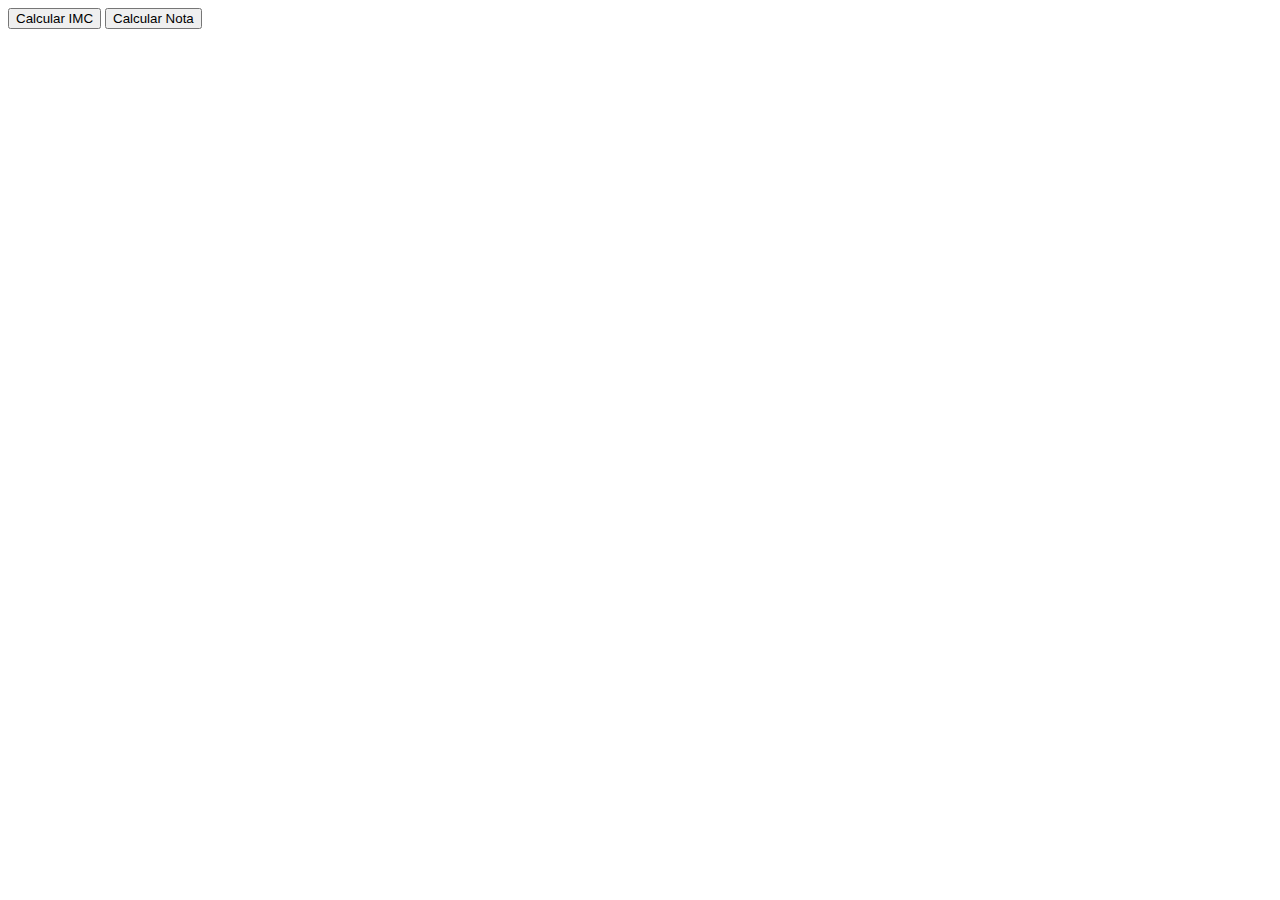
<file: Linguagem de Programacao/calculo imc e media/index.html>
<!DOCTYPE html>
<html lang="pt">
<head>
    <meta charset="UTF-8">
    <meta http-equiv="X-UA-Compatible" content="IE=edge">
    <meta name="viewport" content="width=device-width, initial-scale=1.0">
    <title>Index</title>
</head>
<body>
        <a href="http://localhost/terceiro-semestre/Linguagem de Programacao/calculo imc e media/form_imc.php">
            <button>Calcular IMC</button></a>
        <a href="http://localhost/terceiro-semestre/Linguagem de Programacao/calculo imc e media/form_notas.php">
            <button>Calcular Nota</button></a>
</body>
</html>
</file>
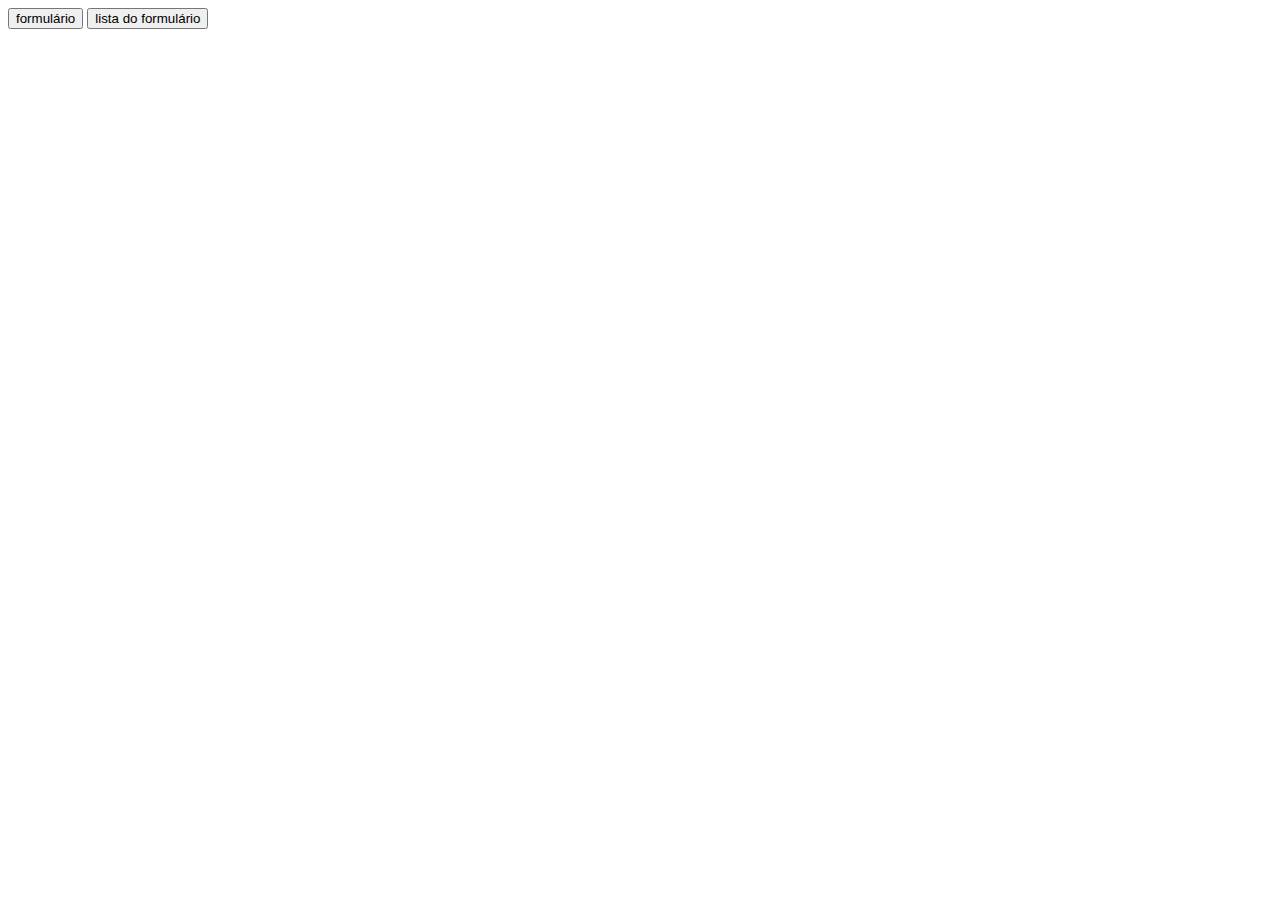
<file: Linguagem de Programacao/formulario/index.html>
<!DOCTYPE html>
<html lang="en">
<head>
    <meta charset="UTF-8">
    <meta http-equiv="X-UA-Compatible" content="IE=edge">
    <meta name="viewport" content="width=device-width, initial-scale=1.0">
    <title>Index</title>
</head>
<body>
        <a href="http://localhost/terceiro-semestre/Linguagem de Programacao/formulario/formulario.php">
            <button>formulário</button></a>
        <a href="http://localhost/terceiro-semestre/Linguagem de Programacao/formulario/script01.php">
            <button>lista do formulário</button></a>
</body>
</html>
</file>
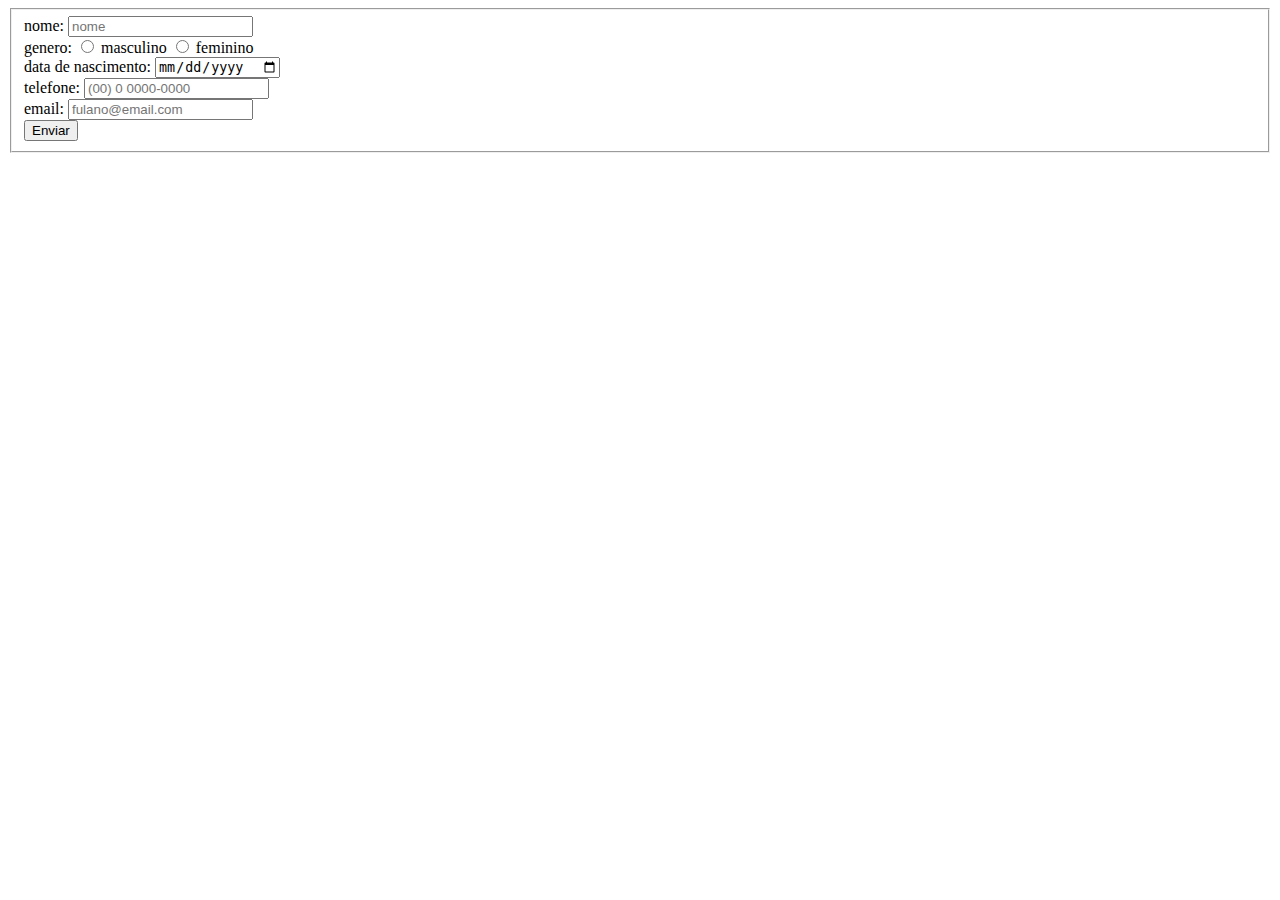
<file: Linguagem de Programacao/formulario/script01.html>
<!DOCTYPE html>
<html lang="en">

<head>
    <meta charset="UTF-8">
    <meta http-equiv="X-UA-Compatible" content="IE=edge">
    <meta name="viewport" content="width=device-width, initial-scale=1.0">
    <title>Document</title>
</head>

<body>

    <fieldset>
        <form action="script01.php" method="get">

            <label for="nome">nome:</label>
            <input type="text" name="nome" id="nome" placeholder="nome">
            <br>

            <label for="genero">genero:</label>
            <input type="radio" name="genero" value="masculino"> masculino
            <input type="radio" name="genero" value="feminino"> feminino
            <br>

            <label for="nascimento">data de nascimento:</label>
            <input type="date" name="nascimento" id="nascimento">
            <br>

            <label for="telefone">telefone:</label>
            <input type="tel" name="telefone" id="telefone"placeholder="(00) 0 0000-0000">
            <br>

            <label for="email">email:</label>
            <input type="email" name="email" id="email" placeholder="fulano@email.com">
            <br>

            <input type="submit" value="Enviar">
        </form>
    </fieldset>
</body>
</html>
</file>
